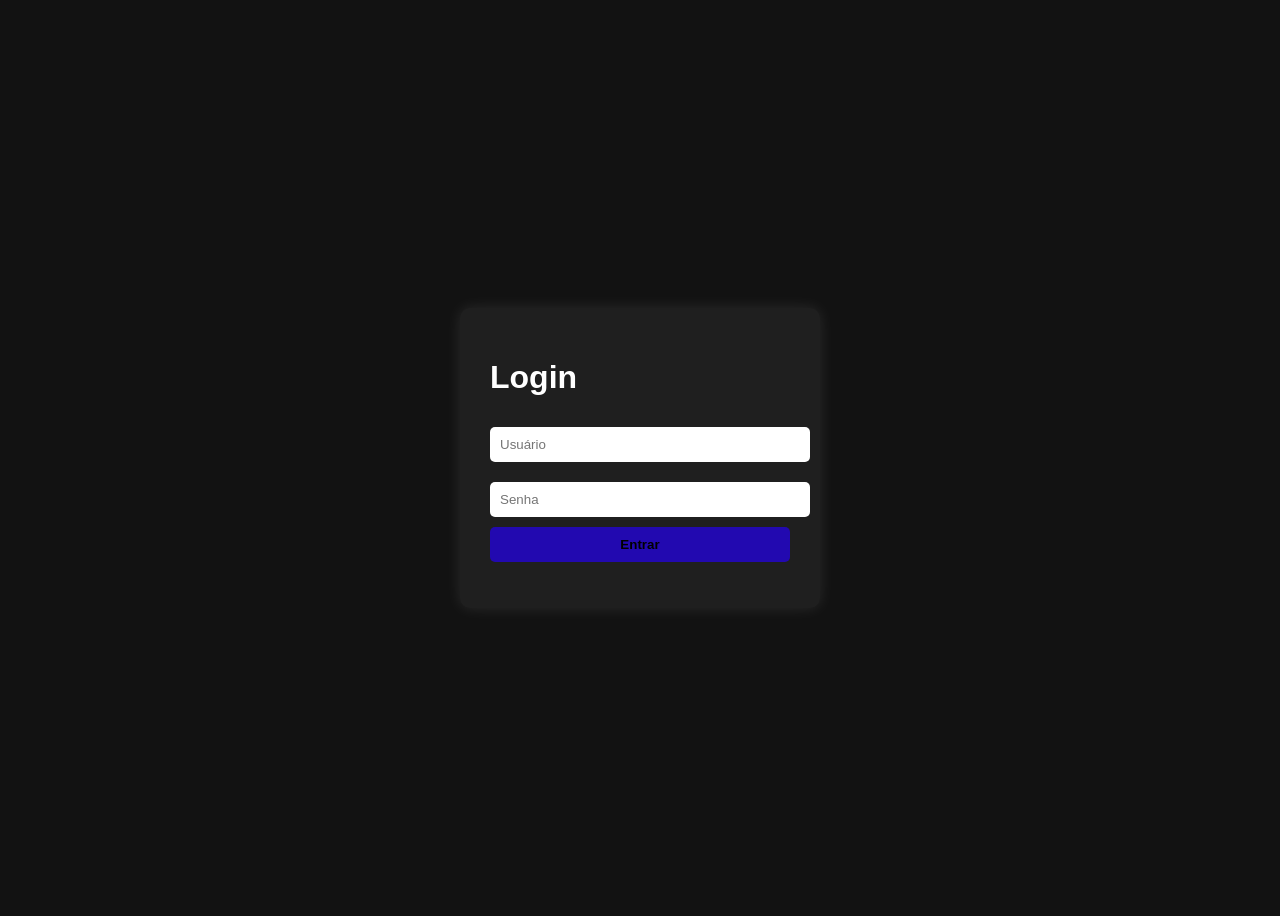
<file: index.html>
<!DOCTYPE html>
<html lang="pt-br">
<head>
    <meta charset="UTF-8">
    <meta name="viewport" content="width=device-width, initial-scale=1.0">
    <title>Tela de Login</title>
    <link rel="stylesheet" href="style.css">
</head>
<body>
    <div class="login-container">
        <h1>Login</h1>
        <form id="loginForm">
            <input type="text" id="usuario" placeholder="Usuário">
            <input type="password" id="senha" placeholder="Senha">
            <button type="submit">Entrar</button>
            <p id="mensagem"></p>
        </form>
    </div>
    <script src="script.js"></script>
</body>
</html>
</file>
<file: style.css>
body {
    font-family: Arial, sans-serif;
    background-color: #121212;
    color: #fff;
    display: flex;
    justify-content: center;
    align-items: center;
    height: 100vh;
}

.login-container {
    background-color: #1f1f1f;
    padding: 30px;
    border-radius: 10px;
    box-shadow: 0 0 15px rgba(255, 255, 255, 0.1);
    width: 300px;
}

.login-container input {
    width: 100%;
    margin: 10px 0;
    padding: 10px;
    border: none;
    border-radius: 5px;
}

button {
    width: 100%;
    padding: 10px;
    background-color: #2303dac6;
    color: #000;
    border: none;
    border-radius: 5px;
    font-weight: bold;
    cursor: pointer;
}

button:hover {
    background-color: #00bfa5;
}

#mensagem {
    margin-top: 10px;
    color: #ff5252;
    font-weight: bold;
}
</file>
